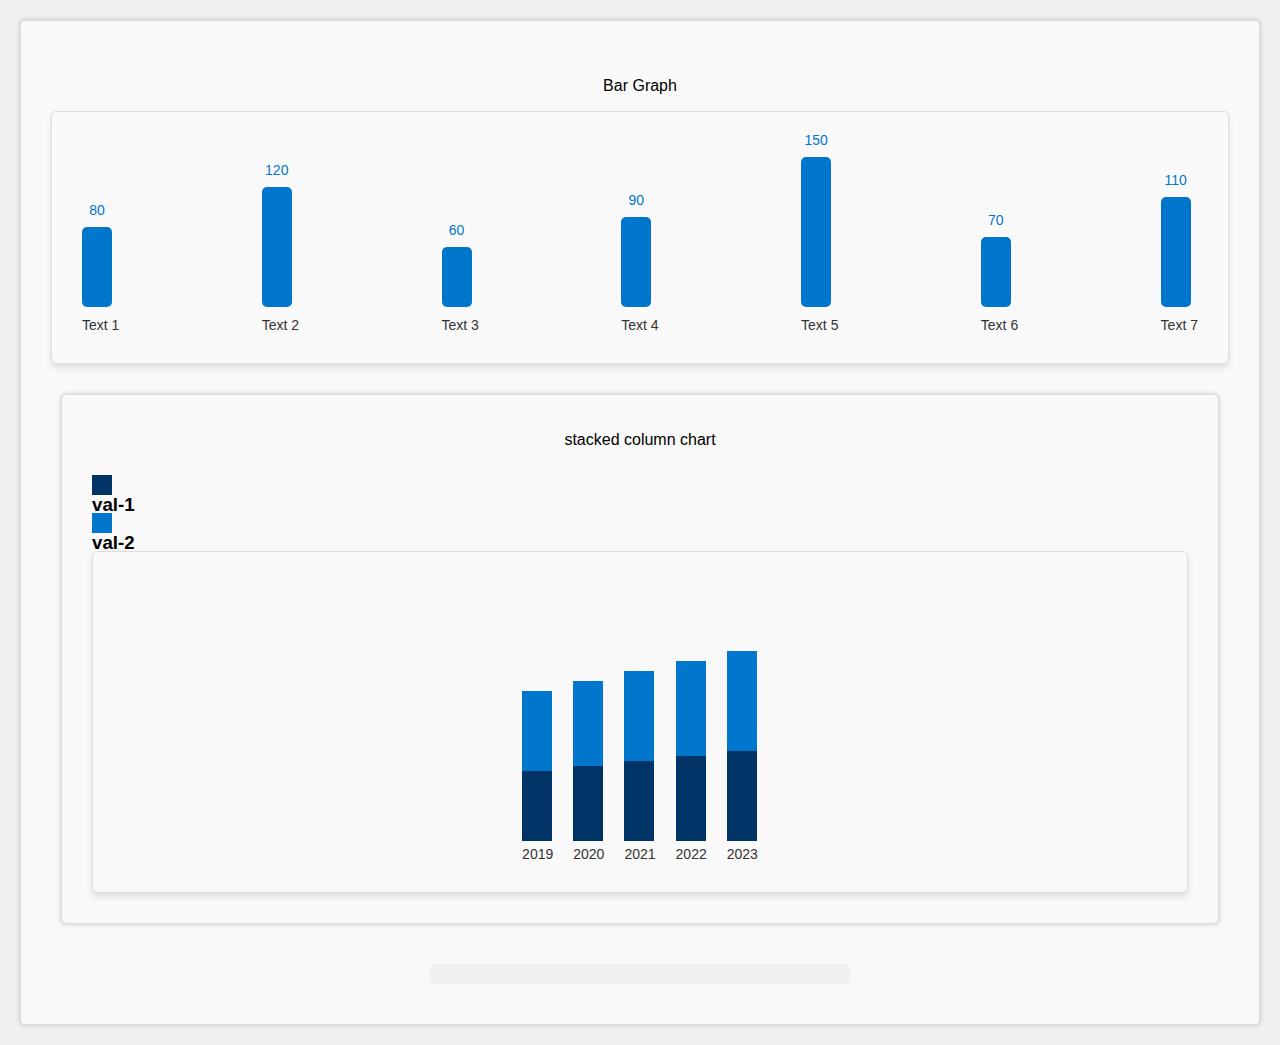
<file: charts/index.html>
<!DOCTYPE html>
<html lang="en">

<head>
    <meta charset="UTF-8">
    <meta name="viewport" content="width=device-width, initial-scale=1.0">
    <link rel="stylesheet" href="styles.css">
    <title>Two Containers with Inner Containers Example</title>

</head>

<body>
    <div class="row">
        <div class="container">
            <div class="inner-container">
                <p>Bar Graph</p>
                <div class="bar-chart" id="bar-chart">
                </div>
            </div>

            <div class="container">
                <p>stacked column chart</p>
                <div class="inner-container">
                    <div>
                        <div class="small-square">
                            <h3 class="measure">val-1</h3>
                        </div>
                        <br>
                        <div class="small-square2">
                            <h3 class="measure">val-2</h3>
                        </div>

                    </div>
                    <br>

                    <div class="vertical-chart" id="vertical-chart">
                    </div>
                </div>
            </div>

            <div class="row">
                <div class="chart">
                    <div class="bar2" style="width: 80%;"></div>
                    <div class="bar2" style="width: 60%;"></div>
                    <div class="bar2" style="width: 40%;"></div>
                    <div class="bar2" style="width: 20%;"></div>
                </div>


            </div>
            <script src="script.js"></script>
</body>

</html>
</file>
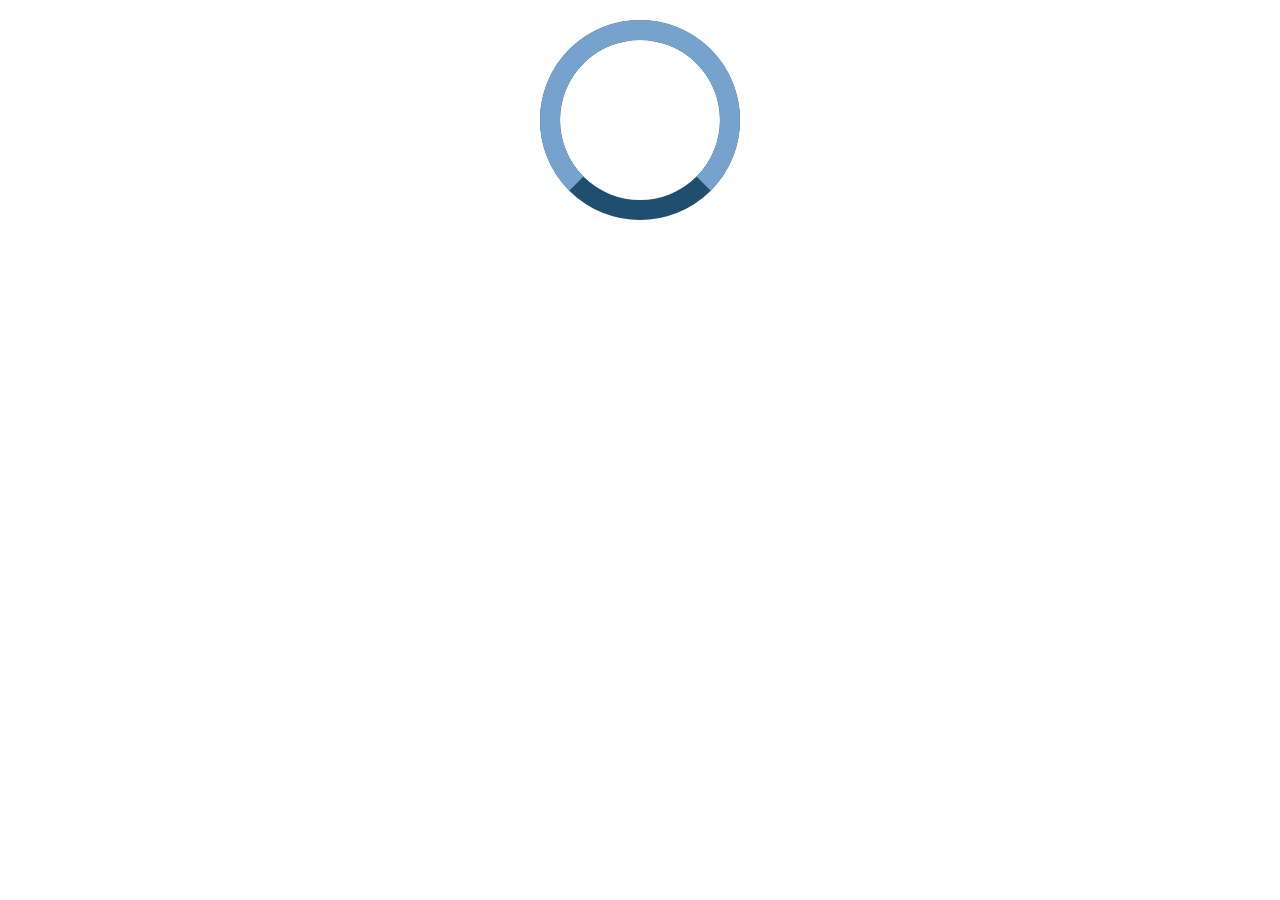
<file: donut/index.html>
<!DOCTYPE html>
<html lang="en">

<head>
    <meta charset="UTF-8">
    <meta name="viewport" content="width=device-width, initial-scale=1.0">
    <link rel="stylesheet" href="styles.css">
    <title>Three Hollow Circles Example</title>
</head>

<body>
    <div class="container">
        <div class="hollow-circle base-circle"></div>
        <div class="hollow-circle top-circle"></div>

        <div class="hollow-circle second-circle"></div>
    </div>
</body>

</html>
</file>
<file: charts/styles.css>
/* styles.css */
body {
    font-family: Arial, sans-serif;
    text-align: center;
    background-color: #f0f0f0;
    margin: 0;
    padding: 0;
}
.row {
    display: flex;
}
.chart-container {
    background-color: white;
    max-width: 600px;
    margin: 20px auto;
    padding: 20px;
    border-radius: 5px;
    box-shadow: 0 0 10px rgba(0, 0, 0, 0.1);
}
.container {
    border: 1px solid #ddd;
    padding: 20px;
    margin: 20px;
    background-color: #f9f9f9;
    border-radius: 5px;
    box-shadow: 0px 0px 5px rgba(0, 0, 0, 0.2);
    flex: 1;
    /* Distribute containers equally in one row */
}

h2 {
    font-size: 20px;
    margin-top: 0;
}

.inner-container {
    /* border: 1px solid #ddd; */
    padding: 10px;
    background-color: #f9f9f9;
    border-radius: 5px;
    margin-top: 10px;
}

.bar-chart {
    display: flex;
    justify-content: space-between;
    align-items: flex-end;
    padding: 20px;
    border: 1px solid #ddd;
    border-radius: 5px;
    background-color: #f9f9f9;
    box-shadow: 0 4px 6px rgba(0, 0, 0, 0.1);
}

.bar-container {
    display: flex;
    flex-direction: column;
    align-items: center;
    position: relative;
}

.bar {
    width: 30px;
    background-color: #0077cc;
    text-align: center;
    color: white;
    border-radius: 5px;
    position: relative;
    transition: height 0.3s ease-in-out;
}

.bar-value {
    position: absolute;
    top: -25px;
    left: 50%;
    transform: translateX(-50%);
    font-size: 14px;
    color: #0077cc;
}

.bar-text {
    margin-top: 10px;
    font-size: 14px;
    color: #333;
}


/* styles.css */
.small-square {
    width: 20px;
    /* Adjust the width to make it small */
    height: 20px;
    /* Adjust the height to make it small */
    background-color: #003366;
    /* Choose the desired background color */
}

.small-square2 {
    width: 20px;
    /* Adjust the width to make it small */
    height: 20px;
    /* Adjust the height to make it small */
    background-color: #0077cc;
    /* Choose the desired background color */
}

.vertical-chart {
    display: flex;
    justify-content: center;
    align-items: flex-end;
    padding: 20px;
    border: 1px solid #ddd;
    border-radius: 5px;
    background-color: #f9f9f9;
    box-shadow: 0 4px 6px rgba(0, 0, 0, 0.1);
    height: 300px;
    /* Set a fixed height for the chart container */
}

.vertical-column-group {
    display: flex;
    justify-content: space-between;
    align-items: flex-end;
    width: 100%;
    margin-bottom: 10px;
    /* Add some space between groups */
}

.vertical-column-men,
.vertical-column-women {
    width: 30px;
    /* border-radius: 5px 5px 0 0; */
    /* Round the top corners */
    position: relative;
    transition: height 0.3s ease-in-out;
}


.vertical-column-men {
    background-color: #0077cc;
    /* Blue for men */
}

.vertical-column-women {
    background-color: #003366;
    /* Dark blue for women */
}

.vertical-column-label {
    font-size: 14px;
    color: #333;
    margin-top: 5px;
    /* text-align: center;
    white-space: nowrap; */
    /* Prevent label from breaking into multiple lines */
}

.measure{
    position: absolute;
    display: flex;
}



/* styles.css */
.chart {
    width: 100%;
    max-width: 400px;
    margin: 20px auto;
    background-color: #f0f0f0;
    border-radius: 5px;
    padding: 10px;
}

.bar {
    height: 30px;
    margin: 5px 0;
    background-color: #0077cc;
    border-radius: 5px;
    transition: width 0.5s ease;
}
</file>
<file: donut/styles.css>
/* styles.css */
.container {
    position: relative;
    width: 200px;
    /* Set the width and height for the container */
    height: 200px;
    margin: 20px auto;
    /* Center the container horizontally */
}

.hollow-circle {
    width: 100%;
    /* Use 100% width and height to fill the container */
    height: 100%;
    border-radius: 50%;
    /* Create a circle by setting border-radius to 50% */
    box-sizing: border-box;
    /* Include the border within the width and height */
    position: absolute;
    /* Position circles relative to the container */
    top: 0;
    left: 0;
}

.base-circle {
    border: 20px solid #1f4e6f;
    /* 5px border for the base circle */
    /* z-index: 0; */
    /* Display the base circle at the bottom (highest z-index) */
}



.top-circle {
    border: 20px solid #76a2ce;
    /* 20px border for the top circle */
    clip-path: polygon(0% 0%, 100% 0%, 100% 100%, 50% 50%, 0% 100%);
    /* Clip to remove 1/4th of the top circle */
    /* z-index: 3; */
    /* Display the top circle on top (lowest z-index) */
}
</file>
